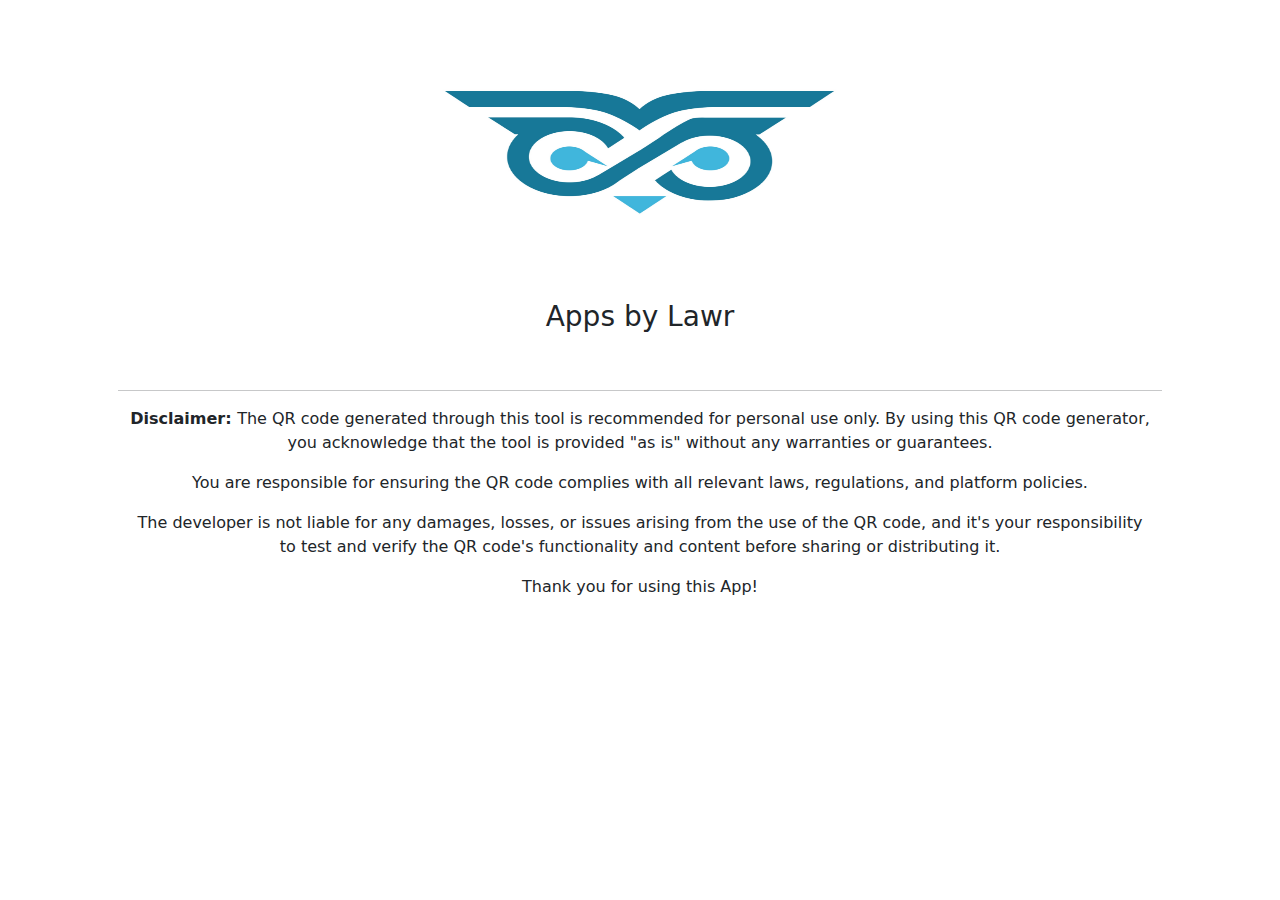
<file: index.html>
<!DOCTYPE html>
<html lang='en'>
    <head>
        <meta charset='UTF-8'>
        <meta name='viewport' content='width=device-width, initial-scale=1.0'>
        <meta http-equiv='X-UA-Compatible' content='ie=edge'>
        <title>QR Code Generator</title>
        
        <link rel="stylesheet" href="./css/bootstrap.min.css" /> <!-- Version 4.5.2-->
        <link rel='stylesheet' href="./css/styles.css" />
    </head>
    <body>
        <div class="container text-center">
            <div class="row justify-content-center">
                <img src="./img/icon.jpg" style="max-width: 500px; width: 70%;">
                <h3>Apps by Lawr</h3>
            </div>
            <div class="row p-5">
                <hr/>
                <p><strong>Disclaimer: </strong>The QR code generated through this tool is recommended for personal use only. By using this QR code generator, you acknowledge that the tool is provided "as is" without any warranties or guarantees.</p>
                <p>You are responsible for ensuring the QR code complies with all relevant laws, regulations, and platform policies.</p>
                <p>The developer is not liable for any damages, losses, or issues arising from the use of the QR code, and it's your responsibility to test and verify the QR code's functionality and content before sharing or distributing it.</p>
                <p>Thank you for using this App!</p>
            </div>
        </div>
        
        <!--Main Script-->
        <script src="./js/bootstrap.bundle.min.js"></script>
        <script src="./js/jquery.min.js" ></script> <!-- Version 3.5.1 -->

        
        <script src="./js/index.js" defer ></script>
    </body>
</html>
</file>
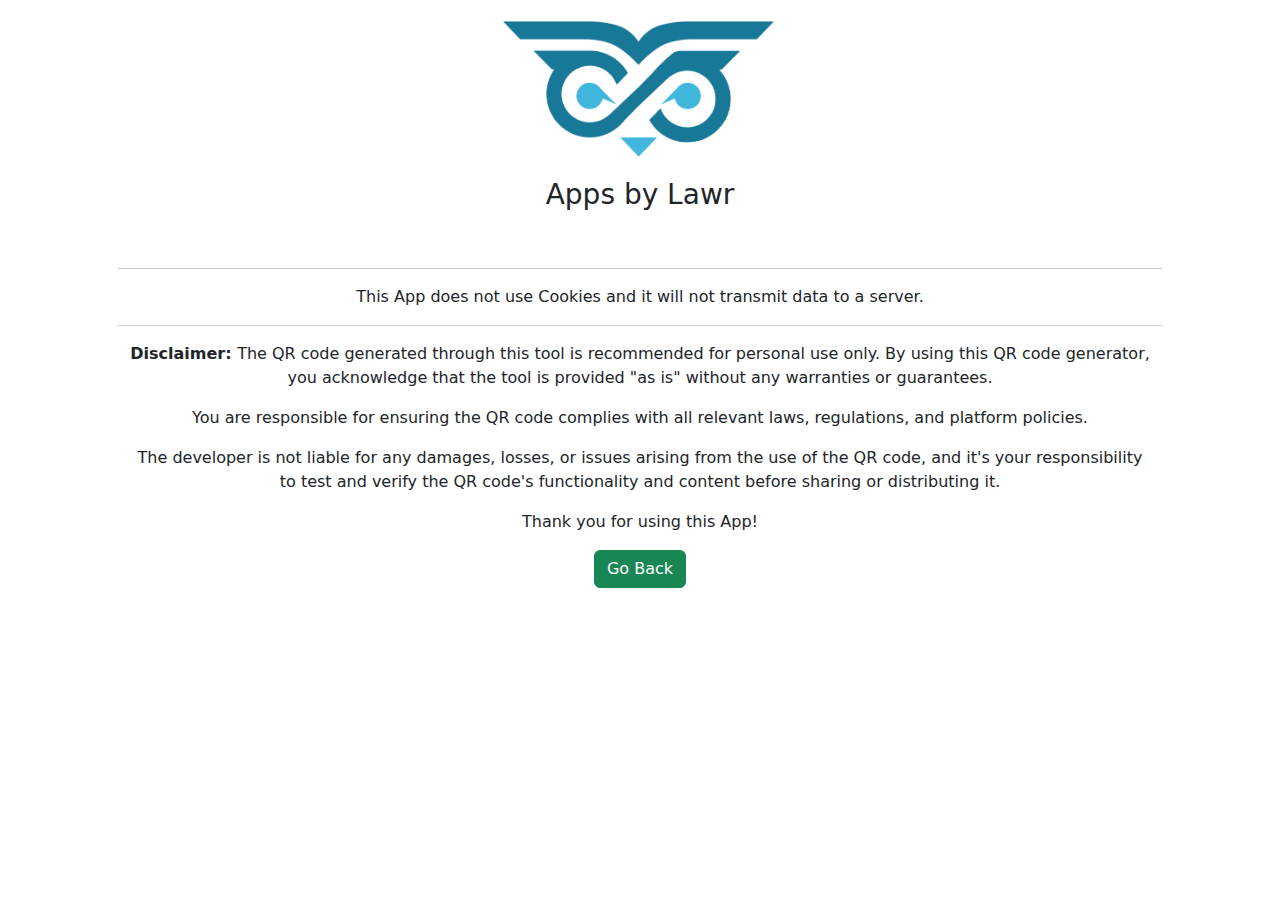
<file: pages/about.html>
<!DOCTYPE html>
<html lang='en'>
    <head>
        <meta charset='UTF-8'>
        <meta name='viewport' content='width=device-width, initial-scale=1.0'>
        <meta http-equiv='X-UA-Compatible' content='ie=edge'>
        <title>QR Code Generator</title>
        
        <link rel="stylesheet" href="../css/bootstrap.min.css" /> <!-- Version 4.5.2-->
        <link rel='stylesheet' href="../css/styles.css" />
    </head>
    <body>
        <div class="container text-center">
            
            <img src="../img/icon.png" style="max-width: 300px; width: 70%;">
            <div class="row justify-content-center">
                <h3>Apps by Lawr</h3>
            </div>
            <div class="row p-5">
                <hr/>
                <p>This App does not use Cookies and it will not transmit data to a server.</p>
                <hr/>
                <p><strong>Disclaimer: </strong>The QR code generated through this tool is recommended for personal use only. By using this QR code generator, you acknowledge that the tool is provided "as is" without any warranties or guarantees.</p>
                <p>You are responsible for ensuring the QR code complies with all relevant laws, regulations, and platform policies.</p>
                <p>The developer is not liable for any damages, losses, or issues arising from the use of the QR code, and it's your responsibility to test and verify the QR code's functionality and content before sharing or distributing it.</p>
                <p>Thank you for using this App!</p>
                <p><a class="btn btn-success" href="./basic.html">Go Back</a></p>
            </div>
        </div>
        
        <!--Main Script-->
        <script src="../js/bootstrap.bundle.min.js"></script>
        <script src="../js/jquery.min.js" ></script> <!-- Version 3.5.1 -->
    </body>
</html>
</file>
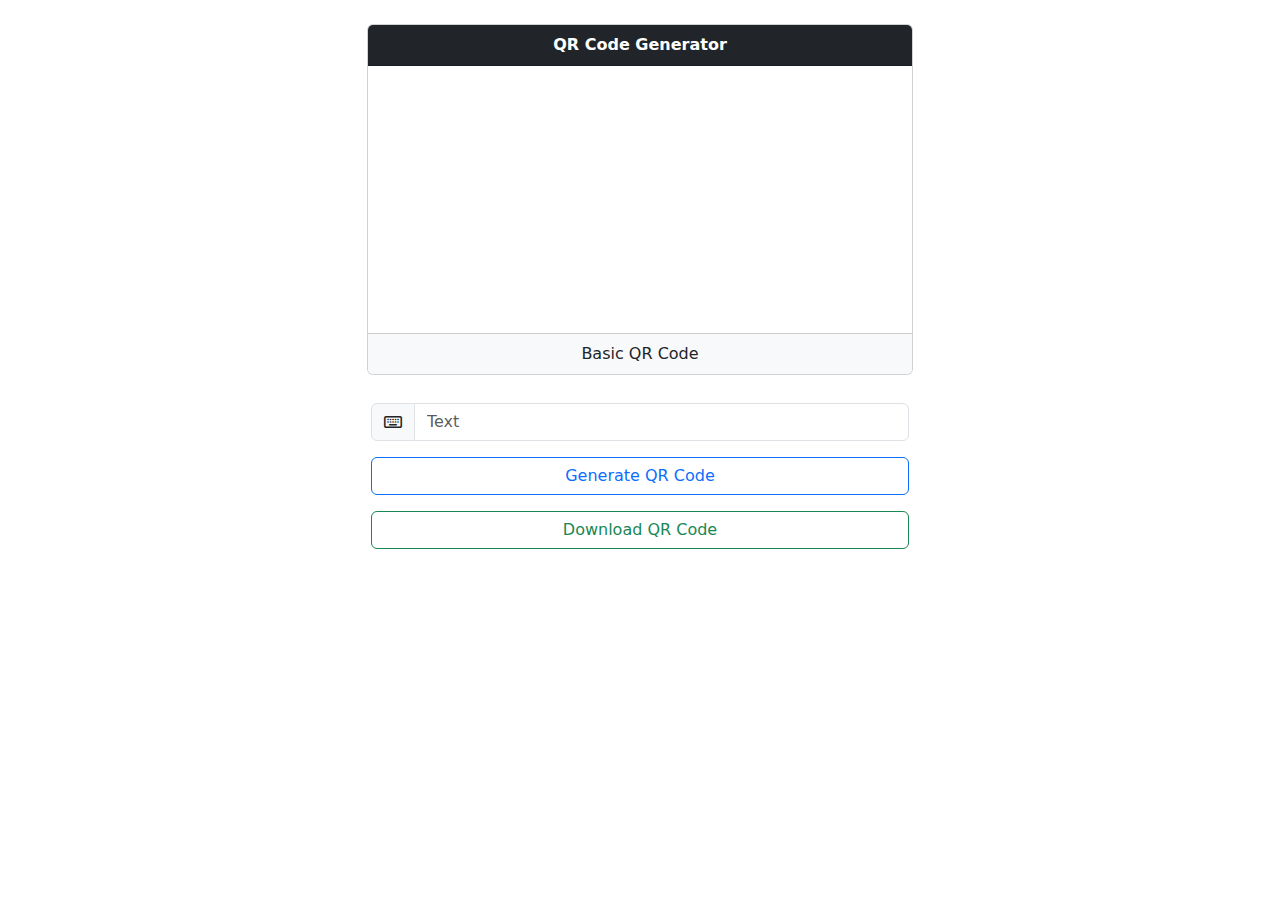
<file: pages/basic.html>
<!DOCTYPE html>
<html lang='en'>
    <head>
        <meta charset='UTF-8'>
        <meta name='viewport' content='width=device-width, initial-scale=1.0'>
        <meta http-equiv='X-UA-Compatible' content='ie=edge'>
        <title>QR Code Generator</title>
        
        <link rel="stylesheet" href="../css/bootstrap.min.css" /> <!-- Version 4.5.2-->
        <link rel='stylesheet' href="../css/styles.css" />

        <link href="../assets/fontawesome-free-6.4.0-web/css/all.css" rel="stylesheet">
        <link href="../assets/fontawesome-free-6.4.0-web/css/all.min.css" rel="stylesheet">
    </head>
    <body>
        <nav id="navbar_div"></nav>
        <div class="container text-center">
            <!-- QR Code Div Start -->
            <div class="row mt-2">
                <div class="col-md-3"></div>
                <div class="col-md-6">
                    <div class="card mt-3 mb-3">
                        <div class="card-header bg-dark">
                            <strong class="text-white">
                                QR Code Generator
                            </strong>
                        </div>
                        <div id="qrcode" class="card-body">
                            <div id="locally-generated-qrcode">
                                <div id="qrcodelocal" class="qrcode p-1"></div>
                            </div>
                        </div>
                        <div class="card-footer bg-light">
                            <span id="qrcode-header">
                                    Basic QR Code
                            </span>
                        </div>
                    </div>
                </div>
            </div>
            <!-- QR Code Div End -->

            <!-- Form Start -->
            <div class="row mt-2">
                <div class="col-md-3"></div>
                <div class="col-md-6">
                    <form id='qrcode-form' class="col-12" onsubmit="generateQRCode()">
                        <div class="input-group p-1">
                            <span class="input-group-text" id="basic-text"><i class="fa-regular fa-keyboard"></i></span>
                            <input type="text" id="txtText" class="form-control" placeholder="Text" aria-label="Text" aria-describedby="basic-text" required>
                        </div>
                        <div class="mt-2 p-1">
                            <button type="submit" id="btn-generate-qr-code" class="btn btn-outline-primary w-100">Generate QR Code</button>
                        </div>
                        <div class="mt-2 p-1">
                            <button id="btn-download-qr-code" class="btn btn-outline-success w-100">Download QR Code</button>
                        </div>
                    </form>
                </div>
            </div>
            <!-- Form End -->
        </div>
        <div id="footer_div"></div>
        
        <script src="../js/jquery.min.js" ></script> <!-- Version 3.5.1 -->
        <script src="../js/popper.min.js" ></script> <!--Version 1.16.0-->
        <script src="../js/bootstrap.bundle.min.js" ></script> <!--Version 5.3.3-->
        <script src="../js/dom-to-image.js" ></script> <!--Version 2.6.0-->
        <script src="../js/qrcode.min.js" ></script>
        <script src="../js/scripts.js"></script>
        <script src="../js/navbar.js"></script>
        <script src="../js/footer.js"></script>

        <script src="../js/basic.js"></script>
        
        <script src="../js/autostart.js" defer ></script>
    </body>
</html>
</file>
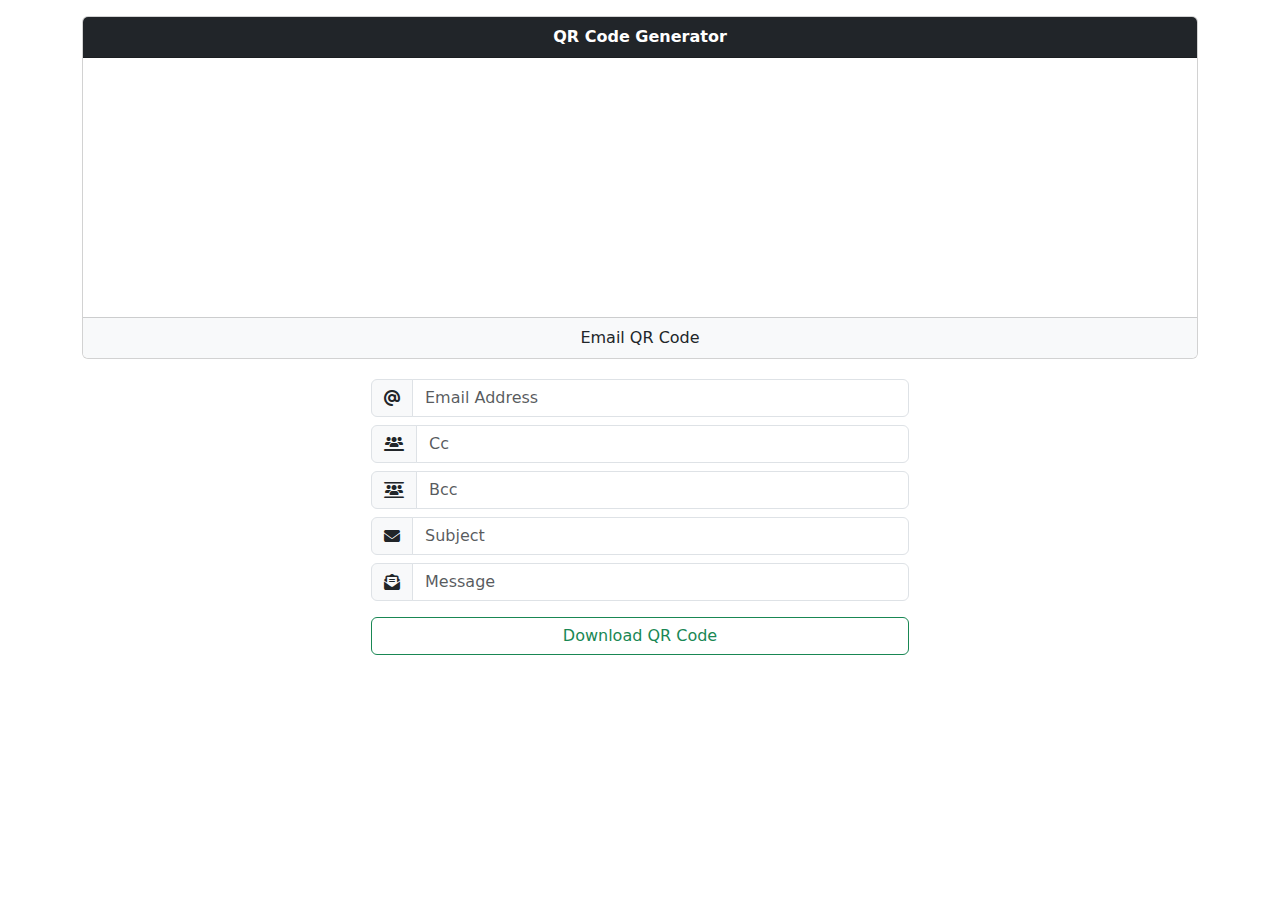
<file: pages/email.html>
<!DOCTYPE html>
<html lang='en'>
    <head>
        <meta charset='UTF-8'>
        <meta name='viewport' content='width=device-width, initial-scale=1.0'>
        <meta http-equiv='X-UA-Compatible' content='ie=edge'>
        <title>QR Code Generator</title>
        
        <link rel="stylesheet" href="../css/bootstrap.min.css" /> <!-- Version 4.5.2-->
        <link rel='stylesheet' href="../css/styles.css" />

        <link href="../assets/fontawesome-free-6.4.0-web/css/all.css" rel="stylesheet">
        <link href="../assets/fontawesome-free-6.4.0-web/css/all.min.css" rel="stylesheet">
    
    </head>
    <body>
        <nav id="navbar_div"></nav>
        <div class="container text-center">
            <div id="qrcodecard">
                <div class="card mt-3 mb-3">
                    <div class="card-header bg-dark">
                        <strong class="text-white">
                            QR Code Generator
                        </strong>
                    </div>
                    <div class="card-body">
                        <div id="locally-generated-qrcode">
                            <div id="qrcodelocal"></div>
                        </div>
                    </div>
                    <div class="card-footer bg-light">
                        <span id="qrcode-header">
                                Email QR Code
                        </span>
                    </div>
                </div>
            </div>
            <div class="row mt-2">
                <div class="col-md-3"></div>
                <div class="col-md-6">
                    <form id='qrcode-form' class="col-12">
                        <div class="input-group p-1">
                            <span class="input-group-text" id="email-email"><i class="fa-solid fa-at"></i></span>
                            <input type="email" id="txtEmail" class="form-control" placeholder="Email Address" aria-label="Email" aria-describedby="email-email" required>
                        </div>
                        <div class="input-group p-1">
                            <span class="input-group-text" id="email-cc"><i class="fa-solid fa-users-line"></i></span>
                            <input type="email" id="txtCC" class="form-control" placeholder="Cc" aria-label="CC" aria-describedby="email-cc" required>
                        </div>
                        <div class="input-group p-1">
                            <span class="input-group-text" id="email-bcc"><i class="fa-solid fa-users-between-lines"></i></span>
                            <input type="email" id="txtBCC" class="form-control" placeholder="Bcc" aria-label="BCC" aria-describedby="email-bcc" required>
                        </div>
                        <div class="input-group p-1">
                            <span class="input-group-text" id="email-subject"><i class="fa-solid fa-envelope"></i></span>
                            <input type="text" id="txtSubject" class="form-control" placeholder="Subject" aria-label="Subject" aria-describedby="email-subject">
                        </div>
                        <div class="input-group p-1">
                            <span class="input-group-text" id="email-message"><i class="fa-solid fa-envelope-open-text"></i></span>
                            <input type="text" id="txtBody" class="form-control" placeholder="Message" aria-label="Body" aria-describedby="email-message">
                        </div>
                        <div class="form-group mt-2 p-1">
                            <button id="btn-download-qr-code" class="btn btn-outline-success w-100">Download QR Code</button>
                        </div>
                    </form>
                </div>
            </div>    
        </div>
        <div id="footer_div"></div>
        
        <script src="../js/jquery.min.js" ></script> <!-- Version 3.5.1 -->
        <script src="../js/popper.min.js" ></script> <!--Version 1.16.0-->
        <script src="../js/bootstrap.bundle.min.js" ></script> <!--Version 5.3.3-->
        <script src="../js/dom-to-image.js" ></script> <!--Version 2.6.0-->
        <script src="../js/qrcode.min.js" ></script>
        <script src="../js/scripts.js"></script>
        <script src="../js/navbar.js"></script>
        <script src="../js/footer.js"></script>

        
        <script src="../js/autostart.js" defer ></script>
    </body>
</html>

<!-- https://github.com/zxing/zxing/wiki/Barcode-Contents#wi-fi-network-config-android-ios-11 -->
 <!-- https://qifi.org/ -->
</file>
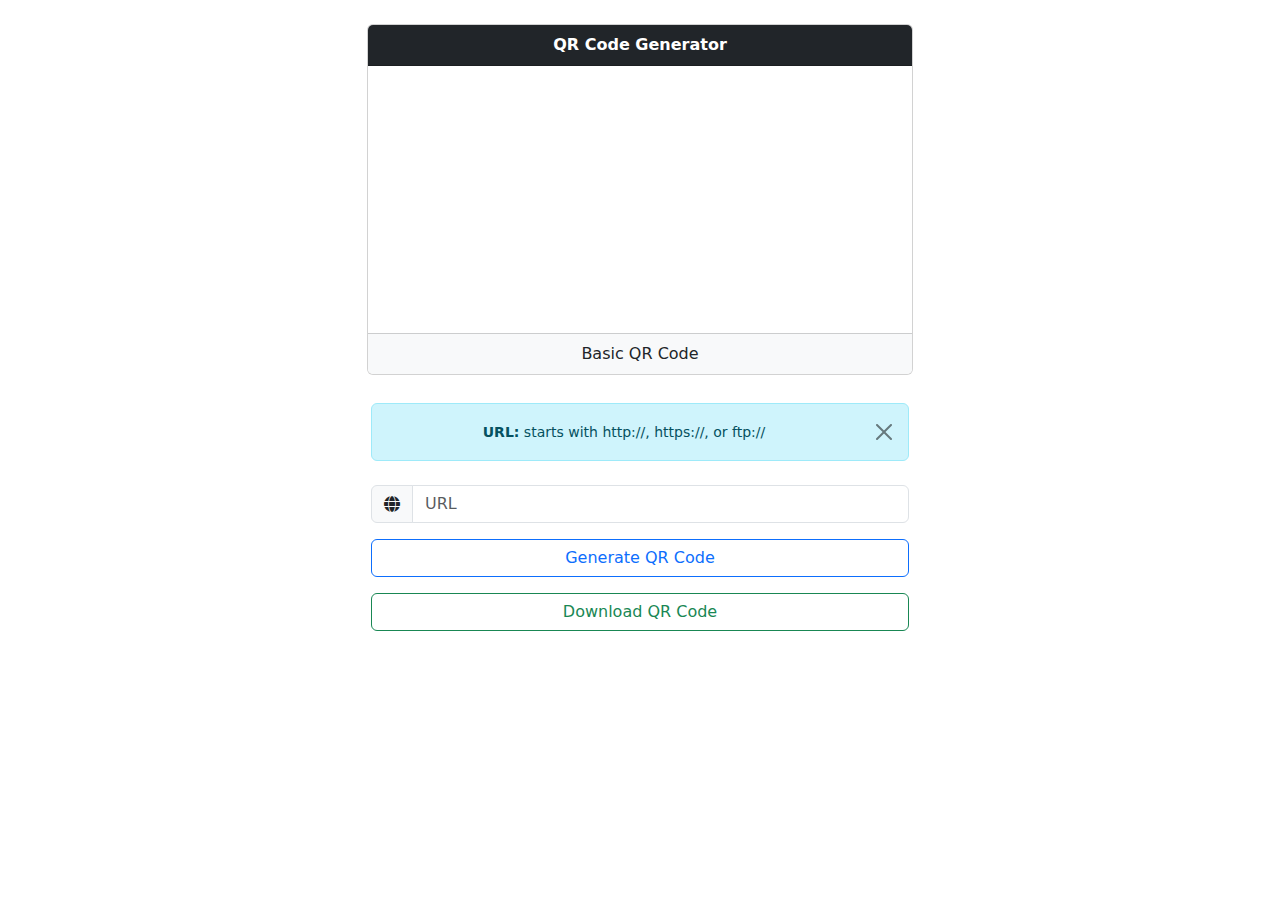
<file: pages/link.html>
<!DOCTYPE html>
<html lang='en'>
    <head>
        <meta charset='UTF-8'>
        <meta name='viewport' content='width=device-width, initial-scale=1.0'>
        <meta http-equiv='X-UA-Compatible' content='ie=edge'>
        <title>QR Code Generator</title>
        
        <link rel="stylesheet" href="../css/bootstrap.min.css" /> <!-- Version 4.5.2-->
        <link rel='stylesheet' href="../css/styles.css" />

        <link href="../assets/fontawesome-free-6.4.0-web/css/all.css" rel="stylesheet">
        <link href="../assets/fontawesome-free-6.4.0-web/css/all.min.css" rel="stylesheet">
    </head>
    <body>
        <nav id="navbar_div"></nav>
        <div class="container text-center">
            <!-- QR Code Div Start -->
            <div class="row mt-2">
                <div class="col-md-3"></div>
                <div class="col-md-6">
                    <div class="card mt-3 mb-3">
                        <div class="card-header bg-dark">
                            <strong class="text-white">
                                QR Code Generator
                            </strong>
                        </div>
                        <div id="qrcode" class="card-body">
                            <div id="locally-generated-qrcode">
                                <div id="qrcodelocal" class="qrcode p-1"></div>
                            </div>
                        </div>
                        <div class="card-footer bg-light">
                            <span id="qrcode-header">
                                    Basic QR Code
                            </span>
                        </div>
                    </div>
                </div>
            </div>
            <!-- QR Code Div End -->

            <!-- Form Start -->
            <div class="row mt-2">
                <div class="col-md-3"></div>
                <div class="col-md-6">
                    <form id='qrcode-form' class="col-12" onsubmit="generateQRCode()">
                        <div class="input-group p-1">
                            <div class="alert alert-info alert-dismissible fade show w-100" role="alert">
                                <small><strong>URL:</strong> starts with http://, https://, or ftp://</small>
                                <button type="button" class="btn-close" data-bs-dismiss="alert" aria-label="Close"></button>
                            </div>
                        </div>
                        <div class="input-group p-1">
                            <span class="input-group-text" id="link-url"><i class="fa-solid fa-globe"></i></span>
                            <input type="url" id="txtURL" class="form-control" placeholder="URL" aria-label="URL" aria-describedby="link-website">
                        </div>
                        <div class="mt-2 p-1">
                            <button type="submit" id="btn-generate-qr-code" class="btn btn-outline-primary w-100">Generate QR Code</button>
                        </div>
                        <div class="mt-2 p-1">
                            <button id="btn-download-qr-code" class="btn btn-outline-success w-100">Download QR Code</button>
                        </div>
                    </form>
                </div>
            </div>
            <!-- Form End -->
        </div>
        <div id="footer_div"></div>
        
        <script src="../js/jquery.min.js" ></script> <!-- Version 3.5.1 -->
        <script src="../js/popper.min.js" ></script> <!--Version 1.16.0-->
        <script src="../js/bootstrap.bundle.min.js" ></script> <!--Version 5.3.3-->
        <script src="../js/dom-to-image.js" ></script> <!--Version 2.6.0-->
        <script src="../js/qrcode.min.js" ></script>
        <script src="../js/scripts.js"></script>
        <script src="../js/navbar.js"></script>
        <script src="../js/footer.js"></script>

        <script src="../js/link.js"></script>
        
        <script src="../js/autostart.js" defer ></script>
    </body>
</html>

<div class="input-group mb-3">
  </div>
</file>
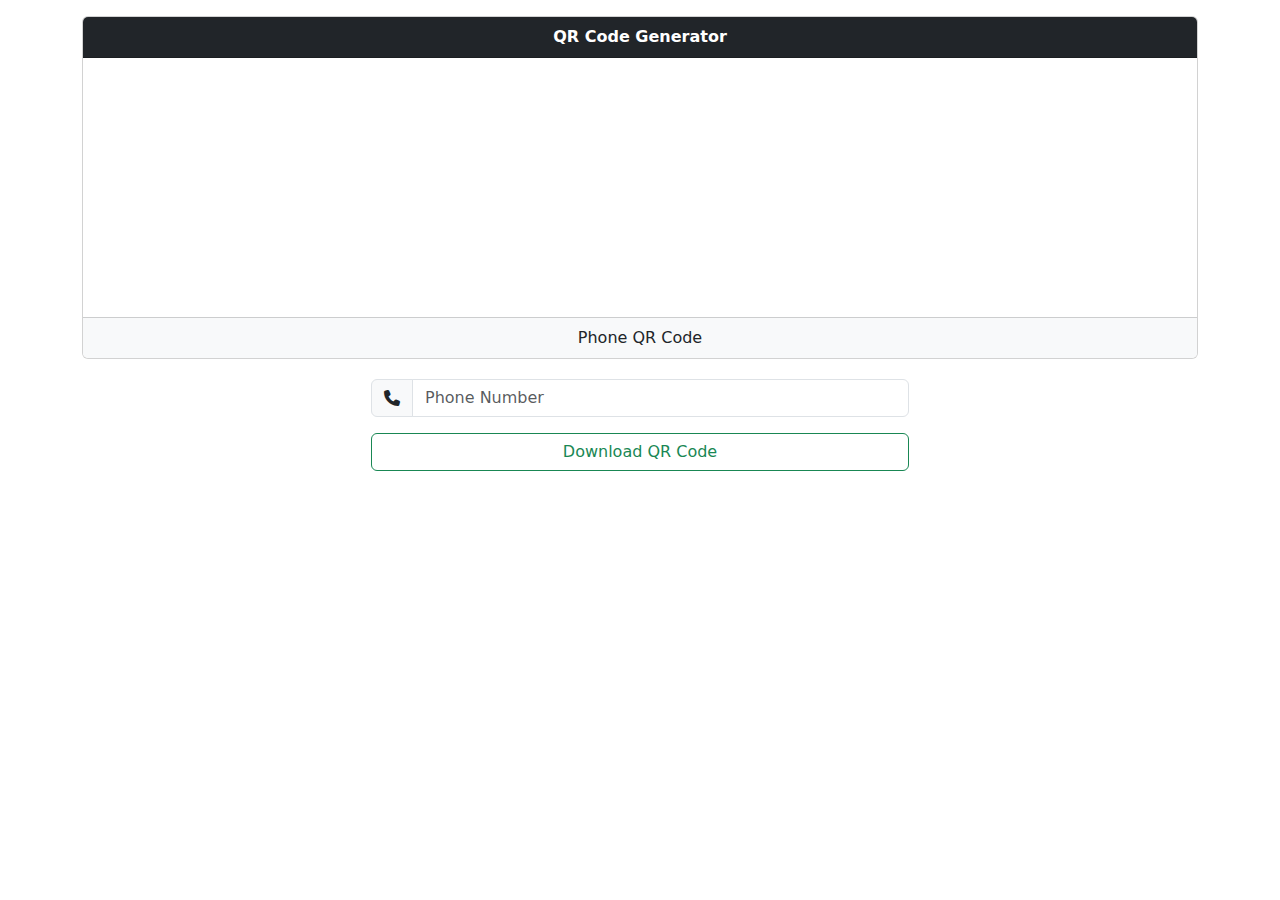
<file: pages/phone.html>
<!DOCTYPE html>
<html lang='en'>
    <head>
        <meta charset='UTF-8'>
        <meta name='viewport' content='width=device-width, initial-scale=1.0'>
        <meta http-equiv='X-UA-Compatible' content='ie=edge'>
        <title>QR Code Generator</title>
        
        <link rel="stylesheet" href="../css/bootstrap.min.css" /> <!-- Version 4.5.2-->
        <link rel='stylesheet' href="../css/styles.css" />
        
        <link href="../assets/fontawesome-free-6.4.0-web/css/all.css" rel="stylesheet">
        <link href="../assets/fontawesome-free-6.4.0-web/css/all.min.css" rel="stylesheet">
    </head>
    <body>
        <nav id="navbar_div"></nav>
        <div class="container text-center">
            <div id="qrcodecard">
                <div class="card mt-3 mb-3">
                    <div class="card-header bg-dark">
                        <strong class="text-white">
                            QR Code Generator
                        </strong>
                    </div>
                    <div class="card-body">
                        <div id="locally-generated-qrcode">
                            <div id="qrcodelocal"></div>
                        </div>
                    </div>
                    <div class="card-footer bg-light">
                        <span id="qrcode-header">
                                Phone QR Code
                        </span>
                    </div>
                </div>
            </div>
            <div class="row mt-2">
                <div class="col-md-3"></div>
                <div class="col-md-6">
                    <form id='qrcode-form' class="col-12">
                        <div class="input-group p-1">
                            <span class="input-group-text" id="phone-number"><i class="fa-solid fa-phone"></i></span>
                            <input type="text" id="txtPhoneNumber" class="form-control" placeholder="Phone Number" aria-label="phone-number" aria-describedby="phone-number">
                        </div>
                        <div class="form-group mt-2 p-1">
                            <button id="btn-download-qr-code" class="btn btn-outline-success w-100">Download QR Code</button>
                        </div>
                    </form>
                </div>
            </div>    
        </div>
        <div id="footer_div"></div>
        
        <script src="../js/jquery.min.js" ></script> <!-- Version 3.5.1 -->
        <script src="../js/popper.min.js" ></script> <!--Version 1.16.0-->
        <script src="../js/bootstrap.bundle.min.js" ></script> <!--Version 5.3.3-->
        <script src="../js/dom-to-image.js" ></script> <!--Version 2.6.0-->
        <script src="../js/qrcode.min.js" ></script>
        <script src="../js/scripts.js"></script>
        <script src="../js/navbar.js"></script>
        <script src="../js/footer.js"></script>

        
        <script src="../js/autostart.js" defer ></script>
    </body>
</html>

<!-- https://github.com/zxing/zxing/wiki/Barcode-Contents#wi-fi-network-config-android-ios-11 -->
 <!-- https://qifi.org/ -->
</file>
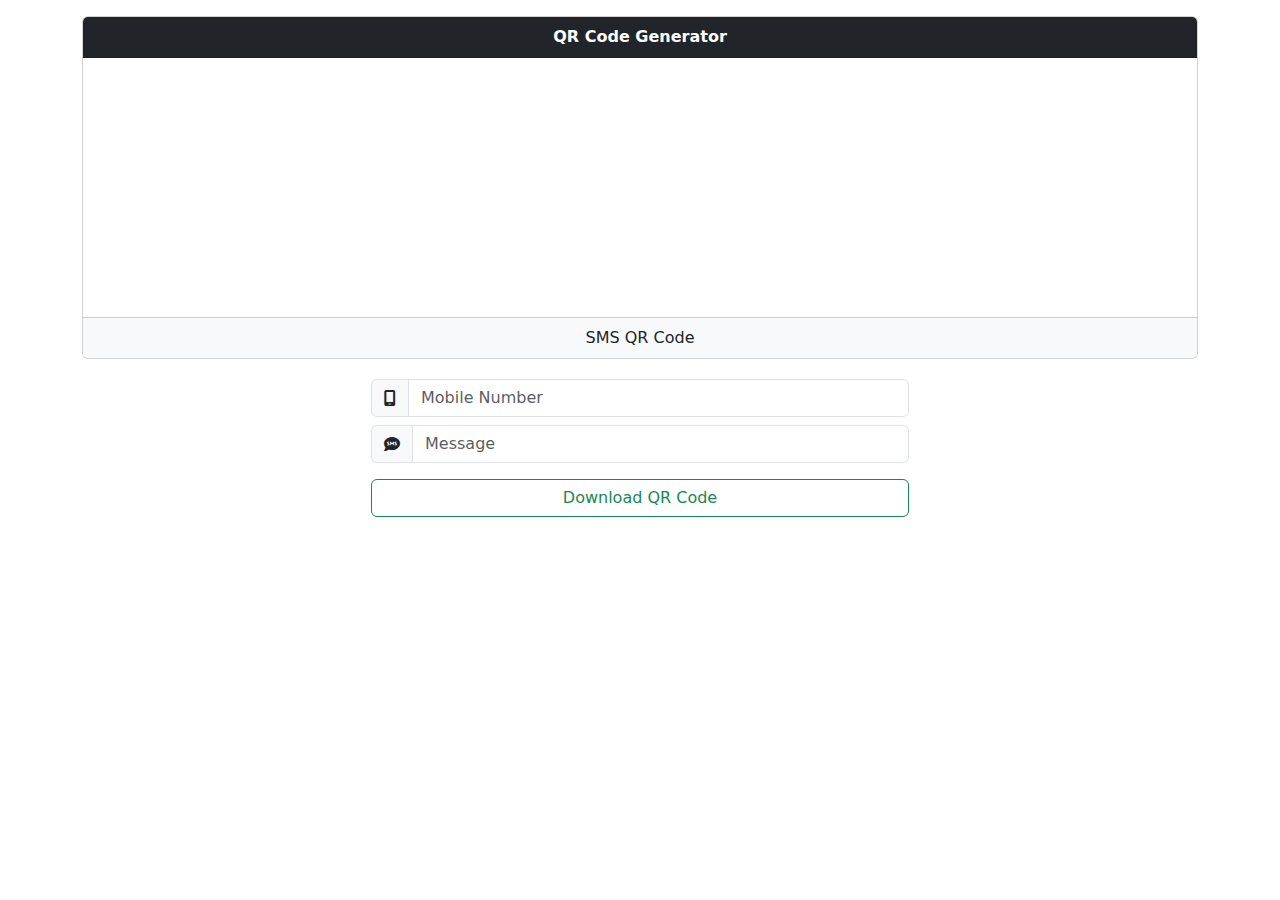
<file: pages/sms.html>
<!DOCTYPE html>
<html lang='en'>
    <head>
        <meta charset='UTF-8'>
        <meta name='viewport' content='width=device-width, initial-scale=1.0'>
        <meta http-equiv='X-UA-Compatible' content='ie=edge'>
        <title>QR Code Generator</title>
        
        <link rel="stylesheet" href="../css/bootstrap.min.css" /> <!-- Version 4.5.2-->
        <link rel='stylesheet' href="../css/styles.css" />

        <link href="../assets/fontawesome-free-6.4.0-web/css/all.css" rel="stylesheet">
        <link href="../assets/fontawesome-free-6.4.0-web/css/all.min.css" rel="stylesheet">
    </head>
    <body>
        <nav id="navbar_div"></nav>
        <div class="container text-center">
            <div id="qrcodecard">
                <div class="card mt-3 mb-3">
                    <div class="card-header bg-dark">
                        <strong class="text-white">
                            QR Code Generator
                        </strong>
                    </div>
                    <div class="card-body">
                        <div id="locally-generated-qrcode">
                            <div id="qrcodelocal"></div>
                        </div>
                    </div>
                    <div class="card-footer bg-light">
                        <span id="qrcode-header">
                                SMS QR Code
                        </span>
                    </div>
                </div>
            </div>
            <div class="row mt-2">
                <div class="col-md-3"></div>
                <div class="col-md-6">
                    <form id='qrcode-form' class="col-12">
                        <div class="input-group p-1">
                            <span class="input-group-text" id="sms-number"><i class="fa-solid fa-mobile-screen"></i></span>
                            <input type="text" id="txtMobileNumber" class="form-control" placeholder="Mobile Number" aria-label="mobile-number" aria-describedby="sms-number">
                        </div>
                        <div class="input-group p-1">
                            <span class="input-group-text" id="sms-message"><i class="fa-solid fa-comment-sms"></i></span>
                            <input type="tex" id="txtMessage" class="form-control" placeholder="Message" aria-label="CC" aria-describedby="sms-message">
                        </div>
                        <div class="form-group mt-2 p-1">
                            <button id="btn-download-qr-code" class="btn btn-outline-success w-100">Download QR Code</button>
                        </div>
                    </form>
                </div>
            </div>    
        </div>
        <div id="footer_div"></div>
        
        <script src="../js/jquery.min.js" ></script> <!-- Version 3.5.1 -->
        <script src="../js/popper.min.js" ></script> <!--Version 1.16.0-->
        <script src="../js/bootstrap.bundle.min.js" ></script> <!--Version 5.3.3-->
        <script src="../js/dom-to-image.js" ></script> <!--Version 2.6.0-->
        <script src="../js/qrcode.min.js" ></script>
        <script src="../js/scripts.js"></script>
        <script src="../js/navbar.js"></script>
        <script src="../js/footer.js"></script>

        
        <script src="../js/autostart.js" defer ></script>
    </body>
</html>

<!-- https://github.com/zxing/zxing/wiki/Barcode-Contents#wi-fi-network-config-android-ios-11 -->
 <!-- https://qifi.org/ -->
</file>
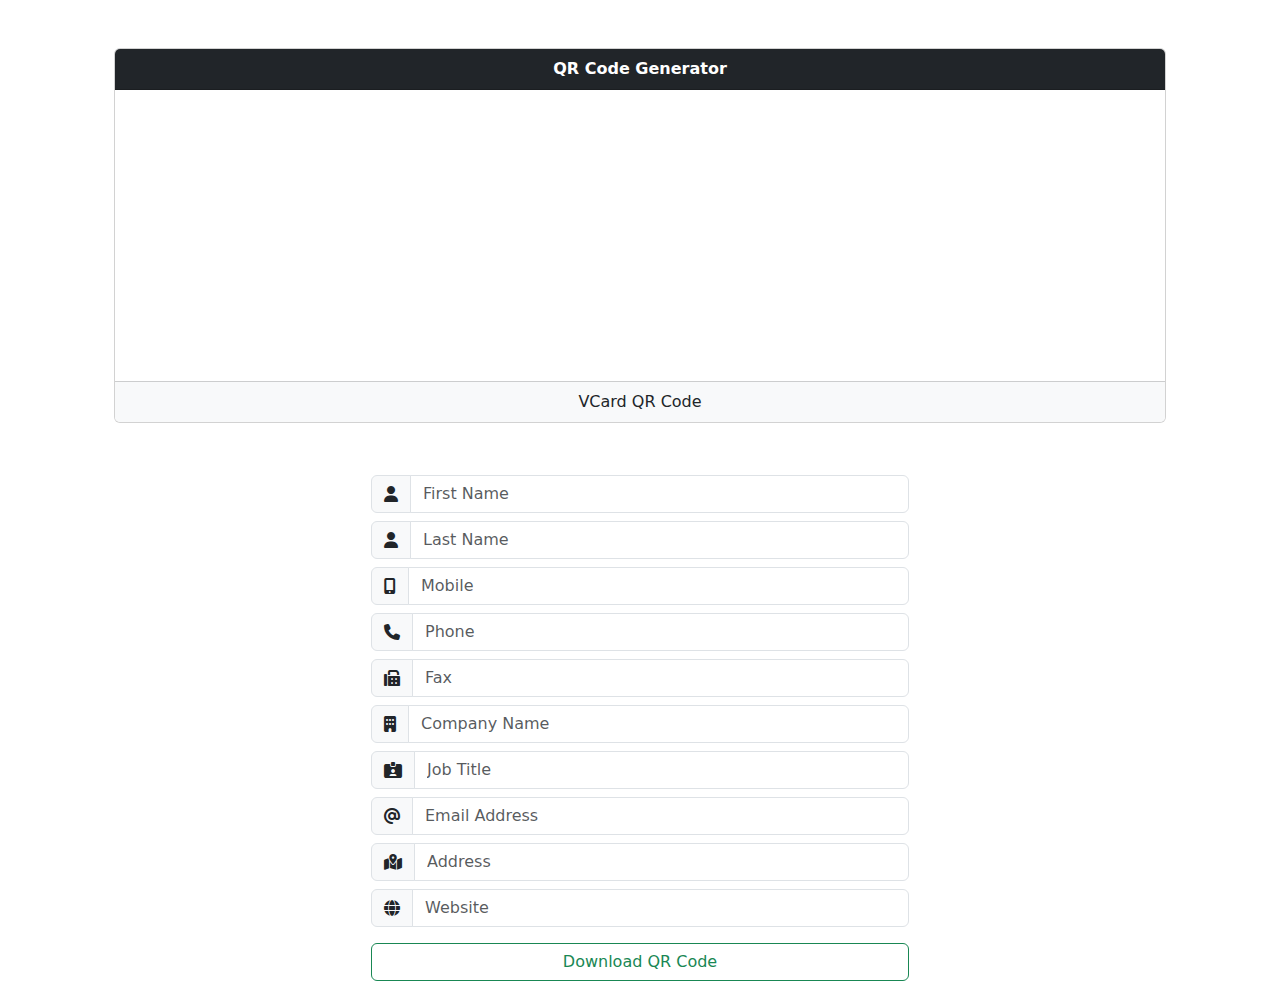
<file: pages/vcard.html>
<!DOCTYPE html>
<html lang='en'>
    <head>
        <meta charset='UTF-8'>
        <meta name='viewport' content='width=device-width, initial-scale=1.0'>
        <meta http-equiv='X-UA-Compatible' content='ie=edge'>
        <title>QR Code Generator</title>
        
        <link rel="stylesheet" href="../css/bootstrap.min.css" /> <!-- Version 4.5.2-->
        <link rel='stylesheet' href="../css/styles.css" />

        <link href="../assets/fontawesome-free-6.4.0-web/css/all.css" rel="stylesheet">
        <link href="../assets/fontawesome-free-6.4.0-web/css/all.min.css" rel="stylesheet">
    
    </head>
    <body>
        <nav id="navbar_div"></nav>
        <div class="container text-center">
            <div class="m-3 p-3">
                <div class="card mt-3 mb-3">
                    <div class="card-header bg-dark">
                        <strong class="text-white">
                            QR Code Generator
                        </strong>
                    </div>
                    <div class="card-body">
                        <div id="locally-generated-qrcode">
                            <div id="qrcodelocal" class="qrcode p-3"></div>
                        </div>
                    </div>
                    <div class="card-footer bg-light">
                        <span id="qrcode-header">
                                VCard QR Code
                        </span>
                    </div>
                </div>
            </div>
            <div class="row mt-2">
                <div class="col-md-3"></div>
                <div class="col-md-6">
                    <form id='qrcode-form' class="col-12">
                        <div class="input-group p-1">
                            <span class="input-group-text" id="vcard-firstname"><i class="fa-solid fa-user"></i></span>
                            <input type="text" id="txtFirstName" class="form-control" placeholder="First Name" aria-label="first-name" aria-describedby="vcard-firstname">
                        </div>
                        <div class="input-group p-1">
                            <span class="input-group-text" id="vcard-lastname"><i class="fa-solid fa-user"></i></span>
                            <input type="text" id="txtLastName" class="form-control" placeholder="Last Name" aria-label="last-name" aria-describedby="vcard-firstname">
                        </div>
                        <div class="input-group p-1">
                            <span class="input-group-text" id="vcard-tel-mobile"><i class="fa-solid fa-mobile-screen-button"></i></span>
                            <input type="text" id="txtMobile" class="form-control" placeholder="Mobile" aria-label="tel-work" aria-describedby="vcard-tel-mobile">
                        </div>
                        <div class="input-group p-1">
                            <span class="input-group-text" id="vcard-tel-phone"><i class="fa-solid fa-phone"></i></span>
                            <input type="text" id="txtPhone" class="form-control" placeholder="Phone" aria-label="tel-phone" aria-describedby="vcard-tel-phone">
                        </div>
                        <div class="input-group p-1">
                            <span class="input-group-text" id="vcard-tel-fax"><i class="fa-solid fa-fax"></i></span>
                            <input type="text" id="txtFax" class="form-control" placeholder="Fax" aria-label="tel-fax" aria-describedby="vcard-tel-fax">
                        </div>
                        <div class="input-group p-1">
                            <span class="input-group-text" id="vcard-organization"><i class="fa-solid fa-building"></i></span>
                            <input type="text" id="txtOrganization" class="form-control" placeholder="Company Name" aria-label="organization" aria-describedby="vcard-organization">
                        </div>
                        <div class="input-group p-1">
                            <span class="input-group-text" id="vcard-title"><i class="fa-solid fa-id-card-clip"></i></span>
                            <input type="text" id="txtTitle" class="form-control" placeholder="Job Title" aria-label="title" aria-describedby="vcard-title">
                        </div>                        
                        <div class="input-group p-1">
                            <span class="input-group-text" id="vcard-email"><i class="fa-solid fa-at"></i></span>
                            <input type="text" id="txtEmail" class="form-control" placeholder="Email Address" aria-label="email" aria-describedby="vcard-email">
                        </div>                        
                        <div class="input-group p-1">
                            <span class="input-group-text" id="vcard-address"><i class="fa-solid fa-map-location-dot"></i></span>
                            <input type="text" id="txtAddress" class="form-control" placeholder="Address" aria-label="address" aria-describedby="vcard-address">
                        </div>
                        <div class="input-group p-1">
                            <span class="input-group-text" id="vcard-tel-url"><i class="fa-solid fa-globe"></i></span>
                            <input type="text" id="txtURL" class="form-control" placeholder="Website" aria-label="url" aria-describedby="vcard-url">
                        </div>
                        <div class="form-group mt-2 p-1">
                            <button id="btn-download-qr-code" class="btn btn-outline-success w-100">Download QR Code</button>
                        </div>
                    </form>
                </div>
            </div>    
        </div>
        <div id="footer_div"></div>
        
        <script src="../js/jquery.min.js" ></script> <!-- Version 3.5.1 -->
        <script src="../js/popper.min.js" ></script> <!--Version 1.16.0-->
        <script src="../js/bootstrap.bundle.min.js" ></script> <!--Version 5.3.3-->
        <script src="../js/dom-to-image.js" ></script> <!--Version 2.6.0-->
        <script src="../js/qrcode.min.js" ></script>
        <script src="../js/scripts.js"></script>
        <script src="../js/navbar.js"></script>
        <script src="../js/footer.js"></script>

        
        <script src="../js/autostart.js" defer ></script>
    </body>
</html>

<!-- https://quickchart.io/documentation/vcard-qr-codes/ -->
</file>
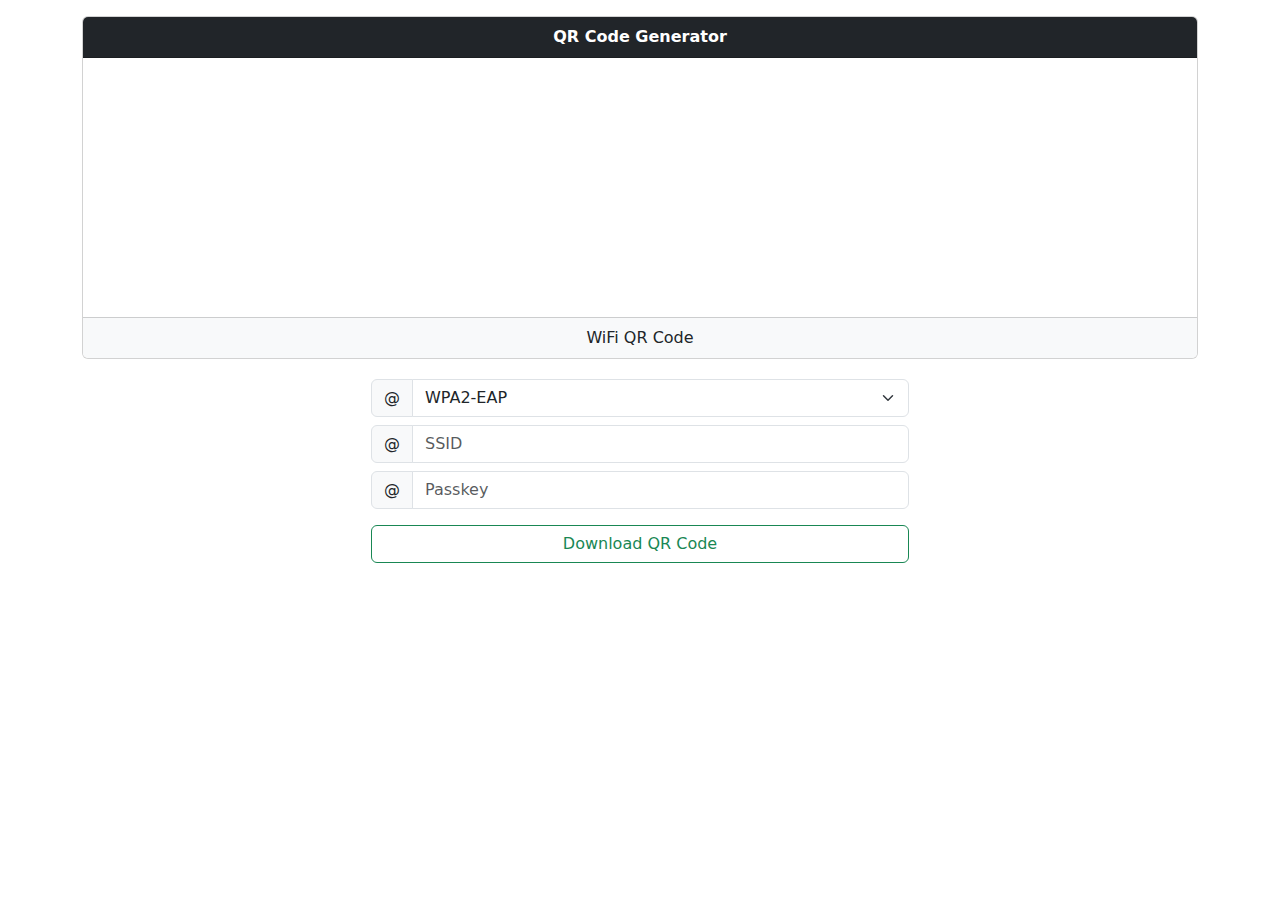
<file: pages/wifi.html>
<!DOCTYPE html>
<html lang='en'>
    <head>
        <meta charset='UTF-8'>
        <meta name='viewport' content='width=device-width, initial-scale=1.0'>
        <meta http-equiv='X-UA-Compatible' content='ie=edge'>
        <title>QR Code Generator</title>
        
        <link rel="stylesheet" href="../css/bootstrap.min.css" /> <!-- Version 4.5.2-->
        <link rel='stylesheet' href="../css/styles.css" />
    </head>
    <body>
        <nav id="navbar_div"></nav>
        <div class="container text-center">
            <div id="qrcodecard">
                <div class="card mt-3 mb-3">
                    <div class="card-header bg-dark">
                        <strong class="text-white">
                            QR Code Generator
                        </strong>
                    </div>
                    <div class="card-body">
                        <div id="locally-generated-qrcode">
                            <div id="qrcodelocal"></div>
                        </div>
                    </div>
                    <div class="card-footer bg-light">
                        <span id="qrcode-header">
                                WiFi QR Code
                        </span>
                    </div>
                </div>
            </div>
            <div class="row mt-2">
                <div class="col-md-3"></div>
                <div class="col-md-6">
                    <form id='qrcode-form' class="col-12">
                        <div class="input-group p-1">
                            <span class="input-group-text" id="wifi-encryption">@</span>
                            <select class="form-select" id="Encryption" aria-describedby="wifi-encryption">
                                <option disabled>Encryption</option>
                                <option value="WPA2-EAP">WPA2-EAP</option>
                                <option value="WPA">WPA</option>
                                <option value="WEP">WEP</option>
                                <option value="nopass">None</option>
                            </select></div>
                        <div class="input-group p-1">
                            <span class="input-group-text" id="wifi-SSID">@</span>
                            <input type="text" id="txtSSID" class="form-control" placeholder="SSID" aria-label="SSID" aria-describedby="wifi-SSID">
                        </div>
                        <div class="input-group p-1">
                            <span class="input-group-text" id="wifi-pass">@</span>
                            <input type="text" id="txtPass" class="form-control" placeholder="Passkey" aria-label="Pass" aria-describedby="wifi-pass">
                        </div>
                        <div class="form-group mt-2 p-1">
                            <button id="btn-download-qr-code" class="btn btn-outline-success w-100">Download QR Code</button>
                        </div>
                    </form>
                </div>
            </div>    
        </div>
        <div id="footer_div"></div>
        
        <script src="../js/jquery.min.js" ></script> <!-- Version 3.5.1 -->
        <script src="../js/popper.min.js" ></script> <!--Version 1.16.0-->
        <script src="../js/bootstrap.bundle.min.js" ></script> <!--Version 5.3.3-->
        <script src="../js/dom-to-image.js" ></script> <!--Version 2.6.0-->
        <script src="../js/qrcode.min.js" ></script>
        <script src="../js/scripts.js"></script>
        <script src="../js/navbar.js"></script>
        <script src="../js/footer.js"></script>

        
        <script src="../js/autostart.js" defer ></script>
    </body>
</html>

<!-- https://github.com/zxing/zxing/wiki/Barcode-Contents#wi-fi-network-config-android-ios-11 -->
 <!-- https://qifi.org/ -->
</file>
<file: css/styles.css>
img{
    max-width: 300px;
    max-height: 300px;
    margin: auto;
}

.qrcode {
    background-color: #fff;
    width: 80%;
    max-width: 350px;
    margin: auto;
}
</file>
